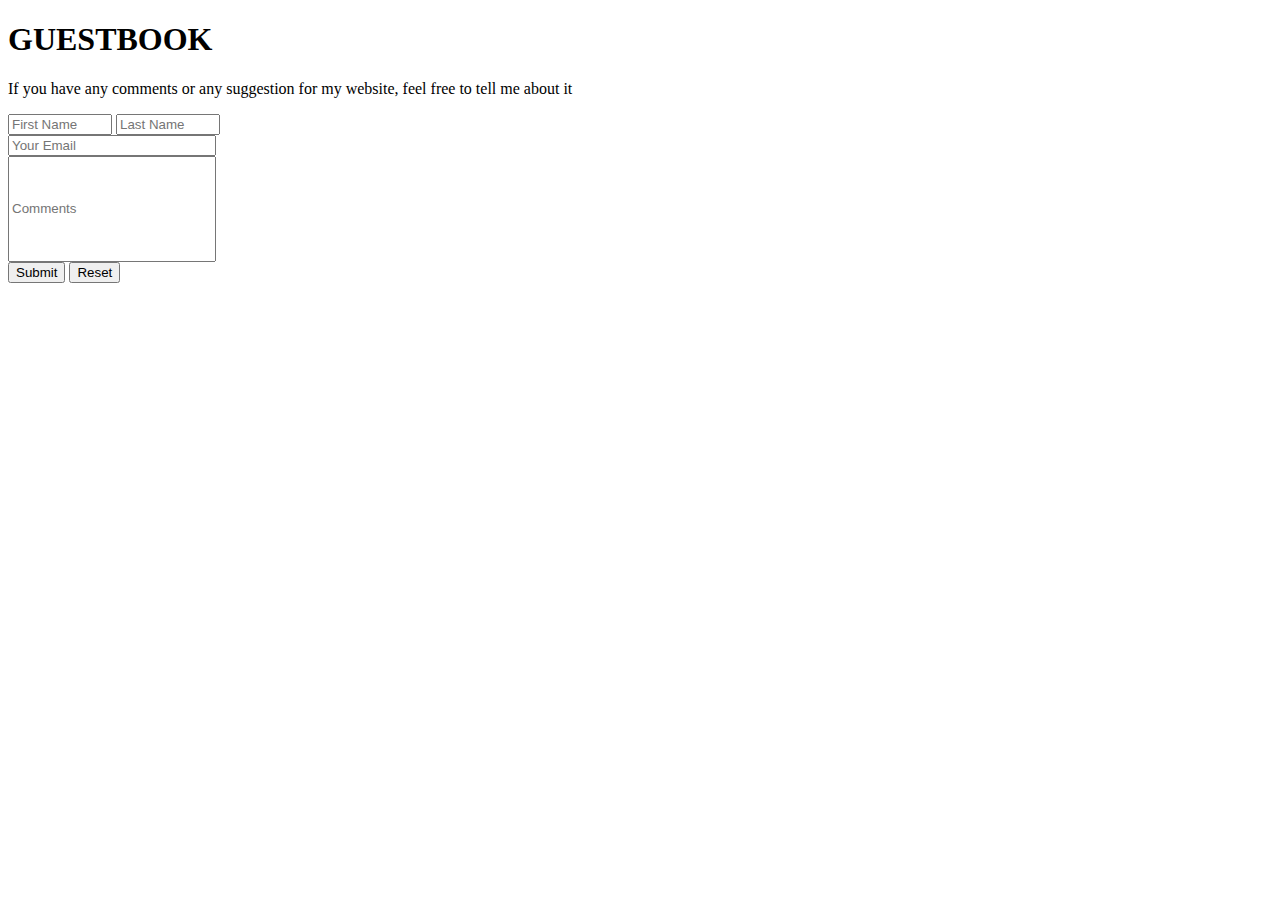
<file: guestbook.html>
<!DOCTYPE html>
<html>
<head>
	<title>Guestbook </title>
<link rel="stylesheet" type="text/css" href="guestbook.css">
<h1>GUESTBOOK</h1>
<p> If you have any comments or any suggestion for my website, feel free to tell me about it</p>
</head>
<body>

    <input type="text" name="firstname" value="" class="form-control input-sm" placeholder="First Name"  />

    <input type="text" name="lastname" value="" class="form-control input-sm" placeholder="Last Name"  />
   <br>

<input type="text" name="email"  id= "nema" placeholder="Your Email"  />
<br>
<input type="text" name="comment"  id= "comment"  placeholder="Comments"  />
    <br>
    <input TYPE =submit VALUE = "Submit">
    <input TYPE =submit value = "Reset">
</body>
</html>
</file>
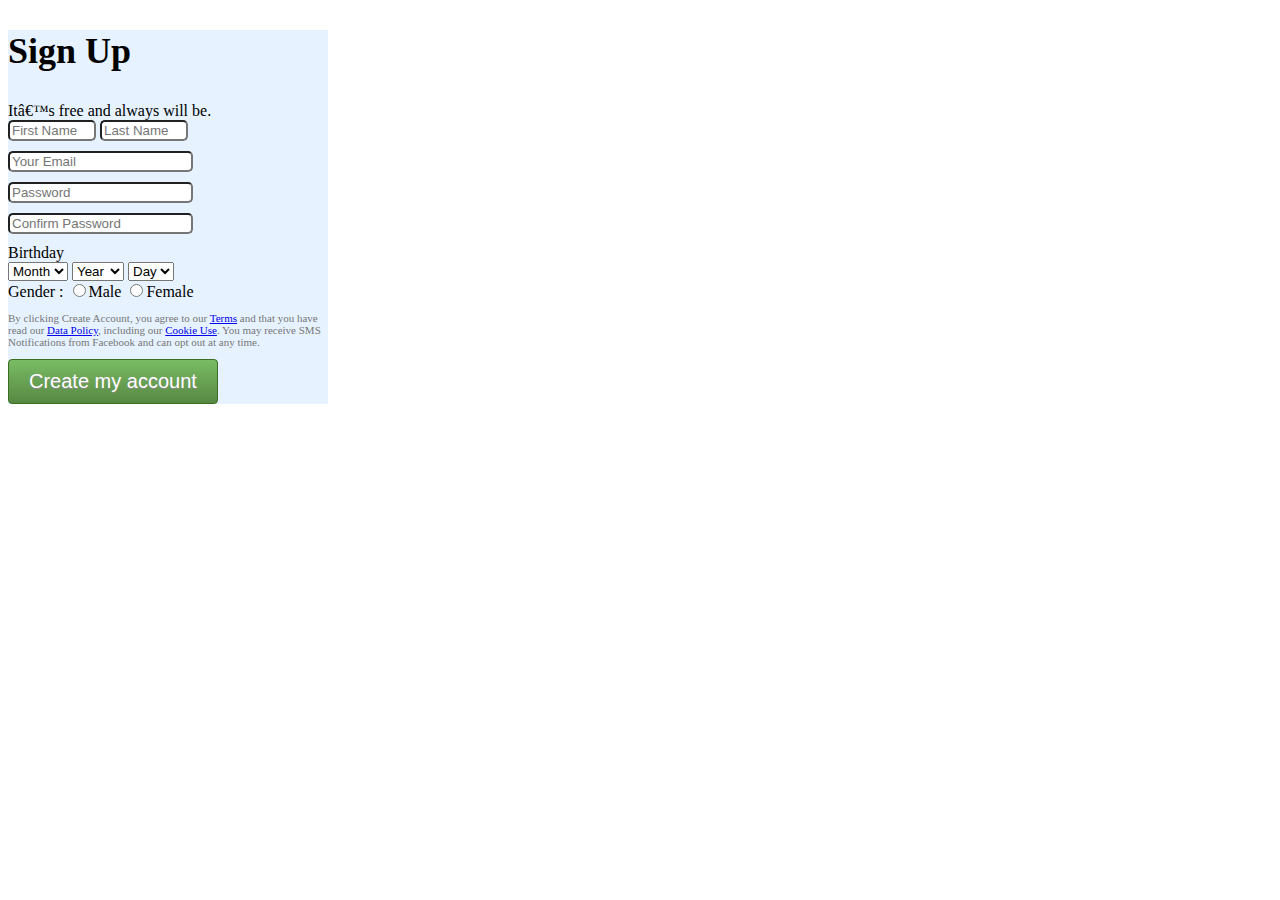
<file: forms/facebook.html>
<!DOCTYPE html>
<html>
<head>
	<title>Assignment 010</title>
	  <link rel="stylesheet" href="form.css" type="text/css"></link>
</head>
<body>

	<div class="container">
<h2 class="mbs _3ma _6n _6s _6v" style="font-size: 36px">Sign Up</h2>
		<div class="mbl _3m9 _6o _6s _mf">It’s free and always will be.</div>
	    <div class="row">
	    <div class="row">
	        <div class="col-sm-offset-1 col-sm-2">

	        </div>

	        <div class="col-sm-6">
	            <form action="r" method="post" accept-charset="utf-8" class="form" role="form">
	                <div class="row">
	                    <div class="col-xs-6 col-md-6">
	                        <input type="text" name="firstname" value="" class="form-control input-sm" placeholder="First Name"  />

	                        <input type="text" name="lastname" value="" class="form-control input-sm" placeholder="Last Name"  />
												 </div>
	                <input type="text" name="email" value="" class="form-control input-lg" placeholder="Your Email"  />
									<br>
									<input type="password" name="password" value="" class="form-control input-lg" placeholder="Password"  />
									<br>
									<input type="password" name="confirm_password" value="" class="form-control input-lg" placeholder="Confirm Password"  />
<br>
										  <label>Birthday</label>

											<div class="row" id= "birthday-group">
	                        <div class="col-xs-4 col-md-4  birthdate-item">
	                          <select aria-label="Month" name="birthday_month" id="month" title="Month" class="_5dba" aria-controls="js_19j" aria-haspopup="true" aria-describedby="js_1ep"><option value="0" selected="1">Month</option><option value="1">Jan</option><option value="2">Feb</option><option value="3">Mar</option><option value="4">Apr</option><option value="5">May</option><option value="6">Jun</option><option value="7">Jul</option><option value="8">Aug</option><option value="9">Sep</option><option value="10">Oct</option><option value="11">Nov</option><option value="12">Dec</option></select>
	                        </div>
	                        <div class="col-xs-4 col-md-4 birthdate-item">
	                          <select aria-label="Year" name="birthday_year" id="year" title="Year" class="_5dba"><option value="0" selected="1">Year</option><option value="2017">2017</option><option value="2016">2016</option><option value="2015">2015</option><option value="2014">2014</option><option value="2013">2013</option><option value="2012">2012</option><option value="2011">2011</option><option value="2010">2010</option><option value="2009">2009</option><option value="2008">2008</option><option value="2007">2007</option><option value="2006">2006</option><option value="2005">2005</option><option value="2004">2004</option><option value="2003">2003</option><option value="2002">2002</option><option value="2001">2001</option><option value="2000">2000</option><option value="1999">1999</option><option value="1998">1998</option><option value="1997">1997</option><option value="1996">1996</option><option value="1995">1995</option><option value="1994">1994</option><option value="1993">1993</option><option value="1992">1992</option><option value="1991">1991</option><option value="1990">1990</option><option value="1989">1989</option><option value="1988">1988</option><option value="1987">1987</option><option value="1986">1986</option><option value="1985">1985</option><option value="1984">1984</option><option value="1983">1983</option><option value="1982">1982</option><option value="1981">1981</option><option value="1980">1980</option><option value="1979">1979</option><option value="1978">1978</option><option value="1977">1977</option><option value="1976">1976</option><option value="1975">1975</option><option value="1974">1974</option><option value="1973">1973</option><option value="1972">1972</option><option value="1971">1971</option><option value="1970">1970</option><option value="1969">1969</option><option value="1968">1968</option><option value="1967">1967</option><option value="1966">1966</option><option value="1965">1965</option><option value="1964">1964</option><option value="1963">1963</option><option value="1962">1962</option><option value="1961">1961</option><option value="1960">1960</option><option value="1959">1959</option><option value="1958">1958</option><option value="1957">1957</option><option value="1956">1956</option><option value="1955">1955</option><option value="1954">1954</option><option value="1953">1953</option><option value="1952">1952</option><option value="1951">1951</option><option value="1950">1950</option><option value="1949">1949</option><option value="1948">1948</option><option value="1947">1947</option><option value="1946">1946</option><option value="1945">1945</option><option value="1944">1944</option><option value="1943">1943</option><option value="1942">1942</option><option value="1941">1941</option><option value="1940">1940</option><option value="1939">1939</option><option value="1938">1938</option><option value="1937">1937</option><option value="1936">1936</option><option value="1935">1935</option><option value="1934">1934</option><option value="1933">1933</option><option value="1932">1932</option><option value="1931">1931</option><option value="1930">1930</option><option value="1929">1929</option><option value="1928">1928</option><option value="1927">1927</option><option value="1926">1926</option><option value="1925">1925</option><option value="1924">1924</option><option value="1923">1923</option><option value="1922">1922</option><option value="1921">1921</option><option value="1920">1920</option><option value="1919">1919</option><option value="1918">1918</option><option value="1917">1917</option><option value="1916">1916</option><option value="1915">1915</option><option value="1914">1914</option><option value="1913">1913</option><option value="1912">1912</option><option value="1911">1911</option><option value="1910">1910</option><option value="1909">1909</option><option value="1908">1908</option><option value="1907">1907</option><option value="1906">1906</option><option value="1905">1905</option></select>
	                        </div>
	                        <div class="col-xs-4 col-md-4 birthdate-item">
	                            <select aria-label="Day" name="birthday_day" id="day" title="Day" class="_5dba"><option value="0" selected="1">Day</option><option value="1">1</option><option value="2">2</option><option value="3">3</option><option value="4">4</option><option value="5">5</option><option value="6">6</option><option value="7">7</option><option value="8">8</option><option value="9">9</option><option value="10">10</option><option value="11">11</option><option value="12">12</option><option value="13">13</option><option value="14">14</option><option value="15">15</option><option value="16">16</option><option value="17">17</option><option value="18">18</option><option value="19">19</option><option value="20">20</option><option value="21">21</option><option value="22">22</option><option value="23">23</option><option value="24">24</option><option value="25">25</option><option value="26">26</option><option value="27">27</option><option value="28">28</option><option value="29">29</option><option value="30">30</option><option value="31">31</option></select>
	                        </div>
	                    </div>
	                    <label>Gender : </label>
	                    <label class="radio-inline">
	                        <input type="radio" name="gender" value="M" id=male />Male
	                    </label>
	                    <label class="radio-inline">
	                        <input type="radio" name="gender" value="F" id=female />Female
	                    </label>
	                    <br />
	              <p class="_58mv"> By clicking Create Account, you agree to our <a href="/legal/terms" id="terms-link" target="_blank" rel="nofollow">Terms</a> and that you have read our <a href="/about/privacy" id="privacy-link" target="_blank" rel="nofollow">Data Policy</a>, including our <a href="/policies/cookies/" id="cookie-use-link" target="_blank" rel="nofollow">Cookie Use</a>. You may receive SMS Notifications from Facebook and can opt out at any time. </p>
						      <button class="btn btn-lg btn-primary btn-block signup-btn" type="submit">Create my account</button>
	            </form>
	        </div>
	      </div>
	    </div>
	</div>
</div>
	</body>
</html>
</file>
<file: guestbook.css>
.form .form-control {
  margin-bottom: 10px;
}


.input-sm {
width : 96px;
}
#nema {
  width : 200px;
}
#comment {
  height : 100px;
  width : 200px;
}
</file>
<file: forms/form.css>
.container {
  width : 320px;
  background-color:  #e6f2ff;
}
legend{
	color:#141823;
	font-size:25px;
	font-weight:bold;
}
.signup-btn {
  background: #79bc64;
  background-image: -webkit-linear-gradient(top, #79bc64, #578843);
  background-image: -moz-linear-gradient(top, #79bc64, #578843);
  background-image: -ms-linear-gradient(top, #79bc64, #578843);
  background-image: -o-linear-gradient(top, #79bc64, #578843);
  background-image: linear-gradient(to bottom, #79bc64, #578843);
  -webkit-border-radius: 4;
  -moz-border-radius: 4;
  border-radius: 4px;
  text-shadow: 0px 1px 0px #898a88;
  -webkit-box-shadow: 0px 0px 0px #a4e388;
  -moz-box-shadow: 0px 0px 0px #a4e388;
  box-shadow: 0px 0px 0px #a4e388;
  font-family: Arial;
  color: #ffffff;
  font-size: 20px;
  padding: 10px 20px 10px 20px;
  border: solid #3b6e22  1px;
  text-decoration: none;
}

.signup-btn:hover {
  background: #79bc64;
  background-image: -webkit-linear-gradient(top, #79bc64, #5e7056);
  background-image: -moz-linear-gradient(top, #79bc64, #5e7056);
  background-image: -ms-linear-gradient(top, #79bc64, #5e7056);
  background-image<div id="birth" >
<a class="mlm " id="birthday-help" href="#" ajaxify="/help/ajax/reg_birthday/" title="Click for more information" rel="async" role="button">Why do I need to provide my birthday?</a>
</div>: -o-linear-gradient(top, #79bc64, #5e7056);
  background-image: linear-gradient(to bottom, #79bc64, #5e7056);
  text-decoration: none;
}
.navbar-default .navbar-brand{
		color:#fff;
		font-size:30px;
		font-weight:bold;
	}
.form .form-control { margin-bottom: 10px; }
@media (min-width:768px) {
	#home{
		margin-top:50px;
	}
	#home .slogan{
		color: #0e385f;
		line-height: 29px;
		font-weight:bold;
	}
}

._58mv {
    color: #777;
    font-size: 11px;
    width: 316px;
}
.mlm {
    margin-left: 10px;

}
 .input-sm {
width : 80px;
}
.form-control{
  border-radius : 5px;
}
#birth {
margin : left;
  width : 200px;
  font-size: 11px;
  float : right;
}
#birthday-group{
  width : 300px
}
.birthdate-item {
display: inline;
}
</file>
